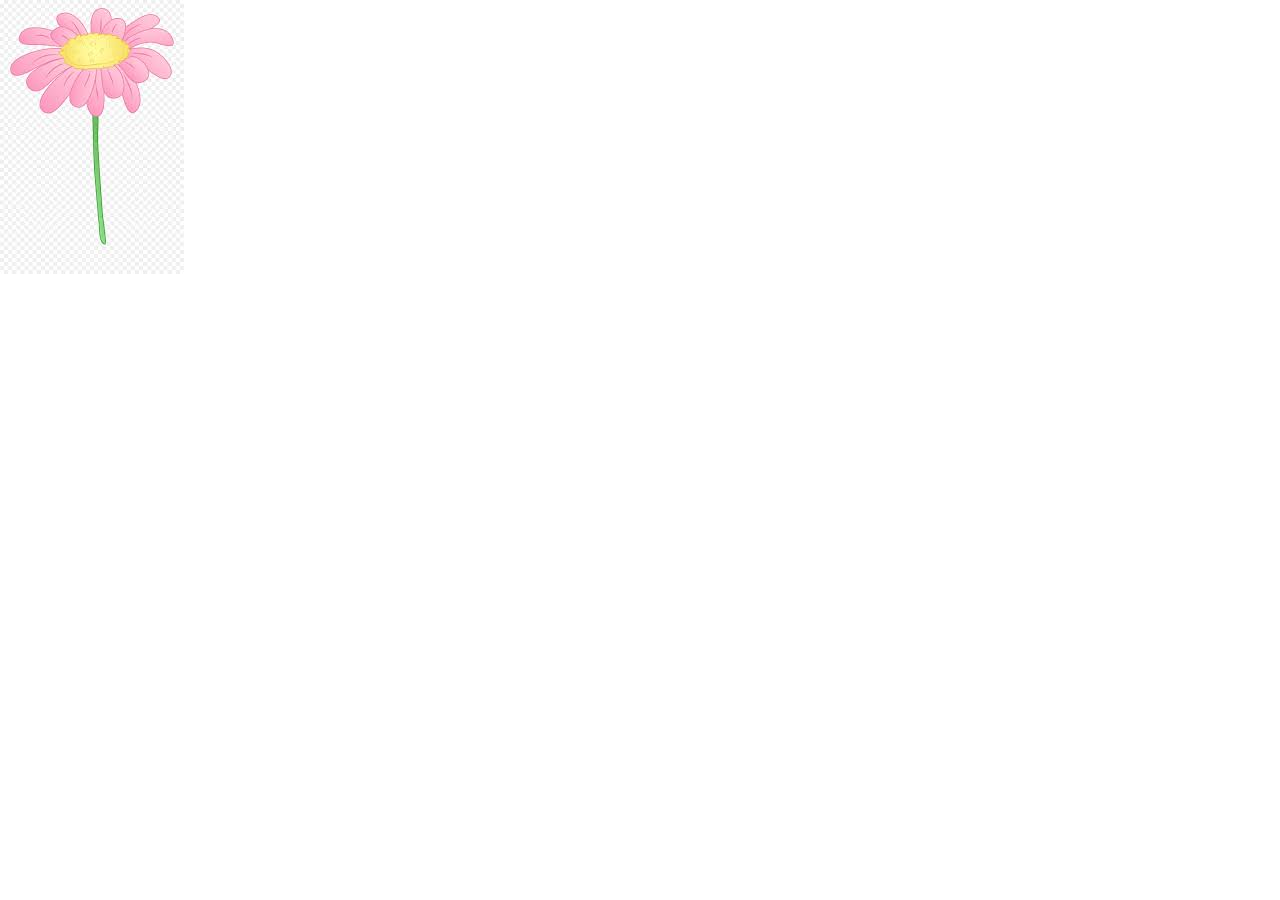
<file: new.html>
<!DOCTYPE html>
<html lang="en">
<head>
    <meta charset="UTF-8">
    <meta http-equiv="X-UA-Compatible" content="IE=edge">
    <meta name="viewport" content="width=device-width, initial-scale=1.0">
    <title>Document</title>
    <style>
        *{
            margin: 0;
            padding: 0;
        }
       
        image::before{
            
            width: 10rem;
            height: 10rem;
            background-color: red;
            z-index: 9999;
            color: aqua;
            border: 2px solid black;
            position: absolute;
    content: "";
    top: -5px;
    left: -5px;
   
    /*background-color: rgb(255, 30, 0);*/
    border-top: 3px solid #04c4ff;
    border-left: 3px solid #04c4ff;
        }
      



    </style>
</head>
<body>

    <div class="image">
        <img src="./flower2.png">
    </div>
    
</body>
</html>
</file>
